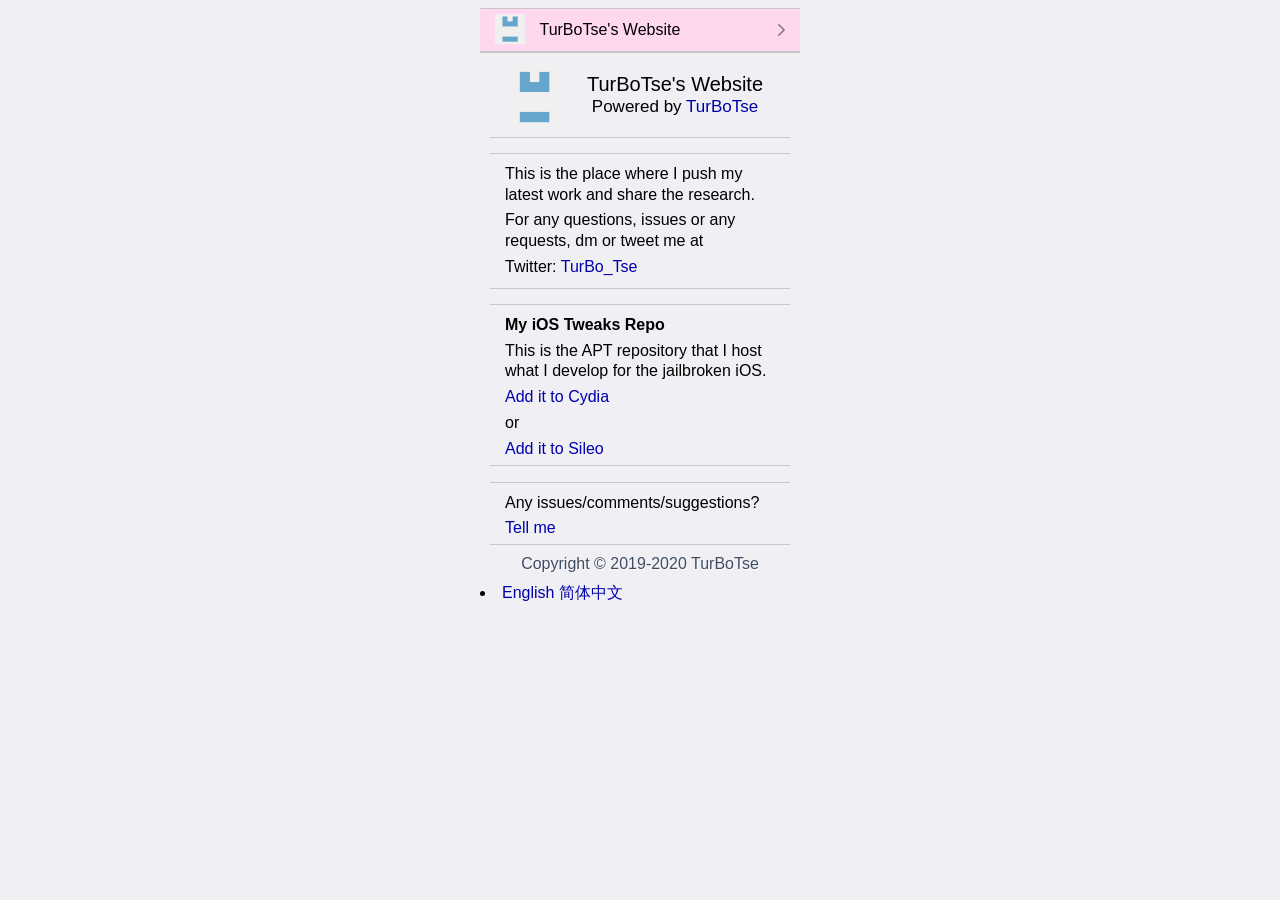
<file: index.html>
<!DOCTYPE html>
<html>
	<body>
		<script language="javascript">
			var lang=(navigator.language||navigator.userLanguage).toLowerCase();
			lang=lang.toLowerCase();
			var langPages={
				default:'zh_CN/',
				'en-us':'en_US/',
				'zh-cn':'zh_CN/'
			}
			window.location.replace( langPages[lang]||langPages.default );
		</script>
	</body>
</html>
</file>
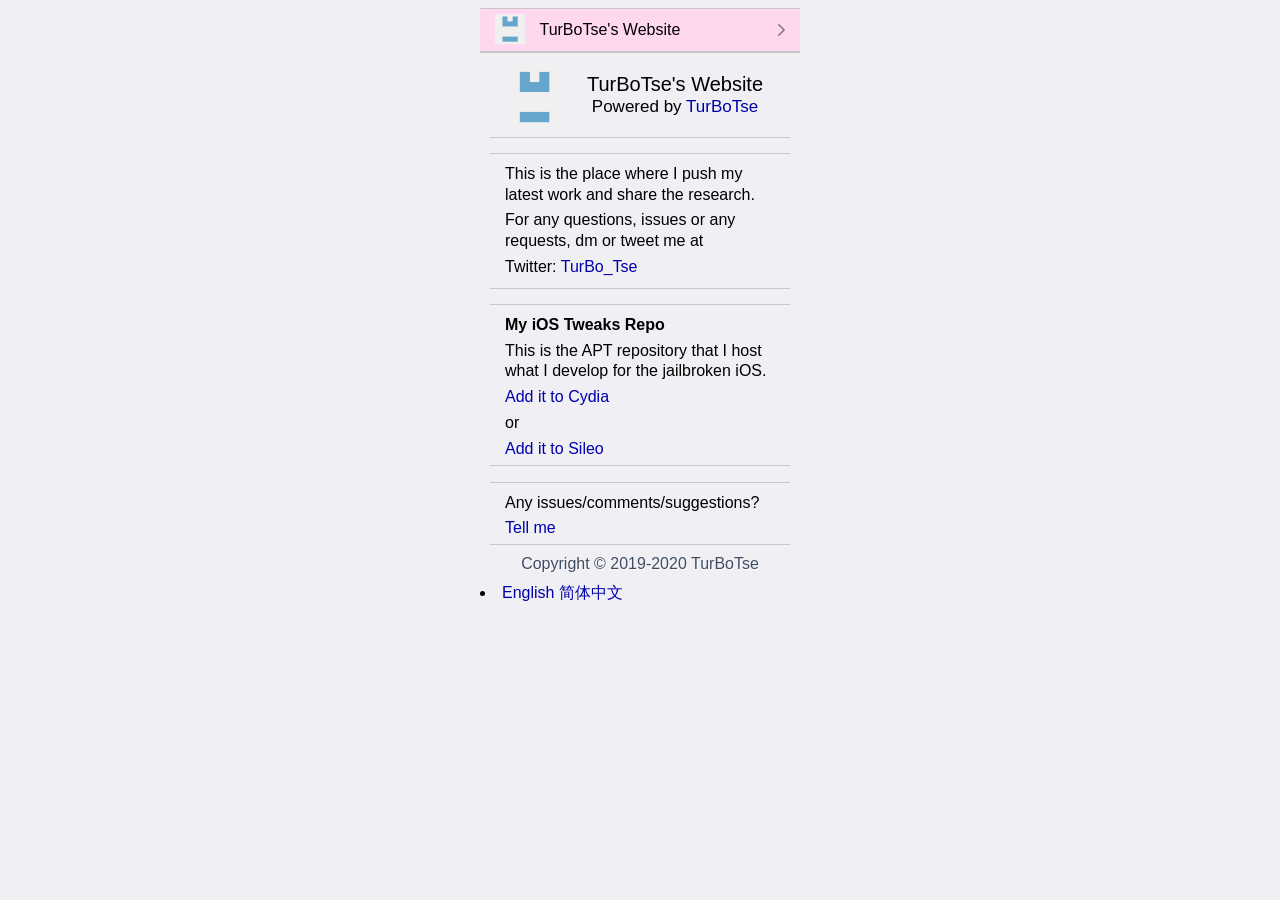
<file: en_US/index.html>
<!DOCTYPE html>
<html lang="en">
	<head>
		<meta charset="utf-8">
		<title>Home :: TurBoTse's Website</title>
		<base target="_top">
		<link href="../resources/jonyive.css" rel="stylesheet">
		<meta name="viewport" content="width=device-width, minimum-scale=1.0, maximum-scale=1.0, user-scalable=no">
		<link rel="shortcut icon" href="../repo/CydiaIcon.png">
	</head>
	<body class="iOS">
		<panel>
			<fieldset style="background-color: #FFD8F0">
				<a href="?">
					<img class="icon" src="../repo/CydiaIcon.png">
					<div>
						<label>TurBoTse's Website</label>
					</div>
				</a>
			</fieldset>
			<panel>
	<fieldset style="background-color: transparent; border: none; margin: -4px 10px -14px 10px">
		<div>
			<div style="float: right; margin-top: 7px; text-align: center; width: 200px">
				<span style="font-size: 20px" id="welcome">TurBoTse's Website</span><br/>
				<span style="font-size: 17px" id="by">Powered by <a class="panel" href="https://github.com/TurBoTse/">TurBoTse</a></span>
			</div>
			<img src="../repo/CydiaIcon.png" style="vertical-align: middle" width="59" height="60"/>
		</div>
		<block>
			<p>This is the place where I push my latest work and share the research.</p>
			<p>For any questions, issues or any requests, dm or tweet me at</p>
			<p>Twitter: <a href="https://twitter.com/TurBo_Tse">TurBo_Tse</a></p>
		</block>
		<block>
			<p><strong>My iOS Tweaks Repo</strong></p>
			<p>This is the APT repository that I host what I develop for the jailbroken iOS.</p>
			<a href="cydia://url/https://cydia.saurik.com/api/share#?source=https://turbotse.github.io/repo/">Add it to Cydia</a>
			<p>or</p>
			<a href="sileo://source/https://turbotse.github.io/repo/">Add it to Sileo</a>
		</block>
	</fieldset>
	<fieldset style="background-color: transparent; border: none; margin: -4px 10px -14px 10px">
		<block>
			<p>Any issues/comments/suggestions?</p>
			<a href="https://github.com/TurBoTse/turbotse.github.io/issues/new">Tell me</a>
		</block>
	</fieldset>
			</panel>
			<fieldset class="footer">
				<label>
					Copyright © 2019-2020 TurBoTse				
				</label>
			</fieldset>
		</panel>
		<li><a href="../en_US/" target="_blank">English</a> <a href="../zh_CN/" target="_blank">简体中文</a></li>
	</body>
</html>
</file>
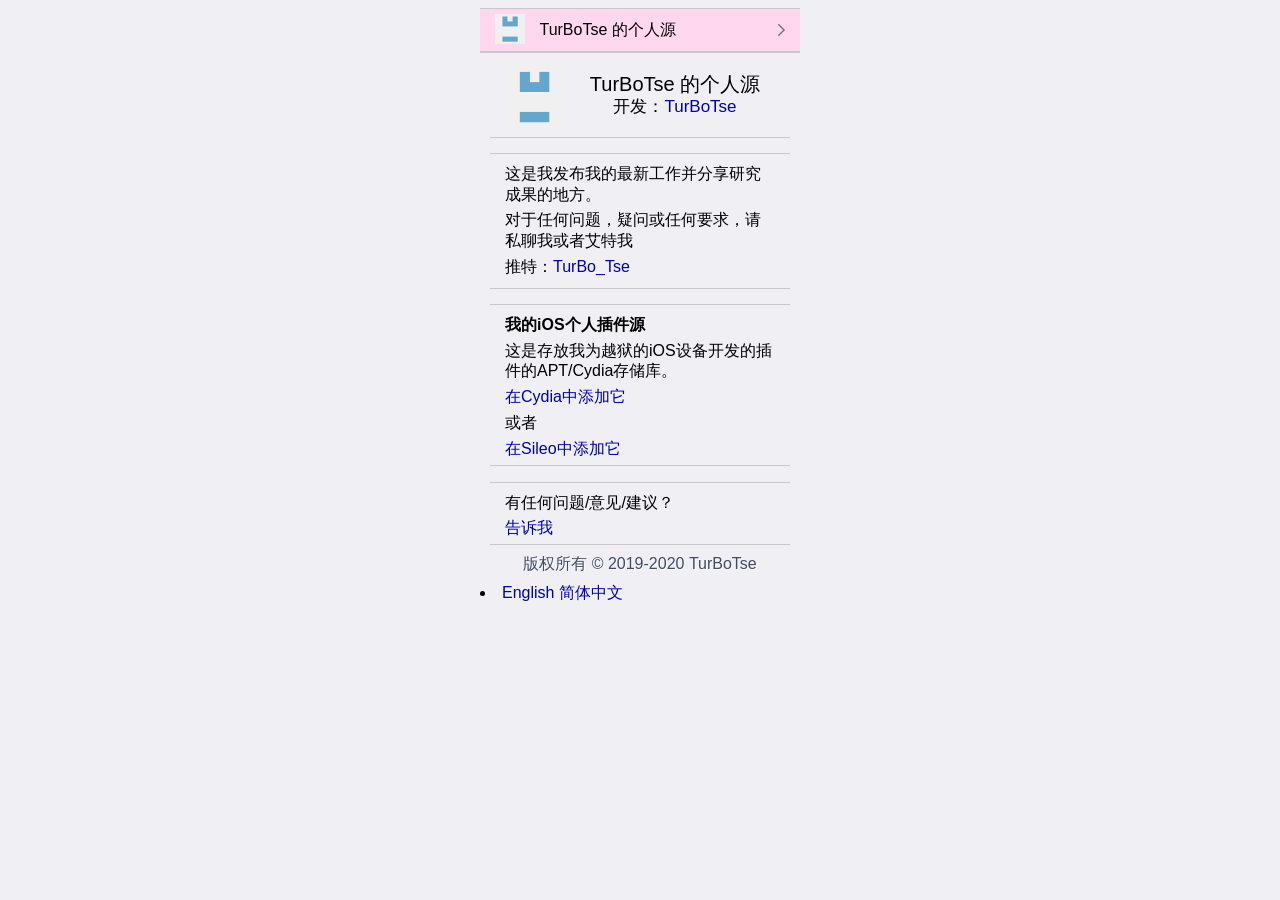
<file: zh_CN/index.html>
<!DOCTYPE html>
<html lang="zh">
	<head>
		<meta charset="utf-8">
		<title>主页 :: TurBoTse 的个人源</title>
		<base target="_top">
		<link href="../resources/jonyive.css" rel="stylesheet">
		<meta name="viewport" content="width=device-width, minimum-scale=1.0, maximum-scale=1.0, user-scalable=no">
		<link rel="shortcut icon" href="../repo/CydiaIcon.png">
	</head>
	<body class="iOS">
		<panel>
			<fieldset style="background-color: #FFD8F0">
				<a href="?">
					<img class="icon" src="../repo/CydiaIcon.png">
					<div>
						<label>TurBoTse 的个人源</label>
					</div>
				</a>
			</fieldset>
			<panel>
	<fieldset style="background-color: transparent; border: none; margin: -4px 10px -14px 10px">
		<div>
			<div style="float: right; margin-top: 7px; text-align: center; width: 200px">
				<span style="font-size: 20px" id="welcome">TurBoTse 的个人源</span><br/>
				<span style="font-size: 17px" id="by">开发：<a class="panel" href="https://github.com/TurBoTse/">TurBoTse</a></span>
			</div>
			<img src="../repo/CydiaIcon.png" style="vertical-align: middle" width="59" height="60"/>
		</div>
		<block>
			<p>这是我发布我的最新工作并分享研究成果的地方。</p>
			<p>对于任何问题，疑问或任何要求，请私聊我或者艾特我</p>
			<p>推特：<a href="https://twitter.com/TurBo_Tse">TurBo_Tse</a></p>
		</block>
		<block>
			<p><strong>我的iOS个人插件源</strong></p>
			<p>这是存放我为越狱的iOS设备开发的插件的APT/Cydia存储库。</p>
			<a href="cydia://url/https://cydia.saurik.com/api/share#?source=https://turbotse.github.io/repo/">在Cydia中添加它</a>
			<p>或者</p>
			<a href="sileo://source/https://turbotse.github.io/repo/">在Sileo中添加它</a>
		</block>
	</fieldset>
	<fieldset style="background-color: transparent; border: none; margin: -4px 10px -14px 10px">
		<block>
			<p>有任何问题/意见/建议？</p>
			<a href="https://github.com/TurBoTse/turbotse.github.io/issues/new">告诉我</a>
		</block>
	</fieldset>
			</panel>
			<fieldset class="footer">
				<label>
					版权所有 © 2019-2020 TurBoTse				
				</label>
			</fieldset>
		</panel>
		<li><a href="../en_US/" target="_blank">English</a> <a href="../zh_CN/" target="_blank">简体中文</a></li>
	</body>
</html>
</file>
<file: resources/jonyive.css>
/* jony ive, now unapologetically CSS-ified */

* {
	border: 0;
	-webkit-border-radius: 0;
	-moz-border-radius: 0;
	-ms-border-radius: 0;
	-o-border-radius: 0;
	font-family: inherit;
	font-size: 100%;
	font-style: inherit;
	font-weight: inherit;
	line-height: inherit;
	margin: 0;
	outline: 0;
	padding: 0;
	text-decoration: none;
	vertical-align: baseline;
}

body {
	font-family: -apple-system-font, 'Helvetica Neue', Helvetica, Arial;
	line-height: 1.3em;
	width: 100%;
	max-width: 320px;
	margin: 0 auto;
	padding: 0;
	background: #efeff4;
}

sup {
	font-size: smaller;
	margin-top: -6px;
	position: relative;
	top: -6px;
}

a {
	color: #0000aa;
	text-underline-style: dotted;
}

strong {
	font-weight: bold;
}

p {
	margin: 5px 0;
}

em {
	font-style: italic;
}

ul {
	margin: 0 15px;
	list-style-type: square;
}

h1, h2, h3, h4, h5, h6 {
	font-weight: bold;
	text-align: center;
}

h1 {
	font-size: 120%;
}

h2 {
	font-size: 110%;
}

panel {
	display: block;
	margin: 0, auto
}

block {
	background-color: transparent;
	display: block;
	margin: 15px 0;
	padding: 5px 15px;
}

block, fieldset {
	border-top: 1px solid #c8c7cc;
}

fieldset {
	background-color: #fff;
	margin: 8px 0;
}

hr, block, fieldset, fieldset > a, fieldset > div, fieldset > textarea {
	border-bottom: 1px solid #c8c7cc;

}

@media (-webkit-min-device-pixel-ratio:  2),  (min-resolution:  192dpi)  {
	block, fieldset {
		border-top: 0.5px solid #c8c7cc;
	}
	hr, block, fieldset, fieldset > a, fieldset > div, fieldset > textarea {
		border-bottom: 0.5px solid #c8c7cc;
	}
}

fieldset > a: last-child, fieldset > div: last-child, fieldset > textarea: last-child {
	border-bottom: 0;
}

fieldset > a, fieldset > div, fieldset > textarea {
	padding: 10px 15px;
}

img.icon {
	height: auto;
	max-height: 30px;
	max-width: 30px;
}

fieldset > a > img.icon {
	margin: -5px 10px -9px 0px;
}

fieldset > a {
	color: inherit;
	display: block;
}

fieldset > a {
	background-repeat: no-repeat;
	background-image: url(/resources/chevron.png);
	background-size: 22px 12px;
	background-position: right center;
}

fieldset > div > div, fieldset > a > div {
	display: inline-block;
}

panel > img {
	display: block;
	height: auto;
	width: 90%;
}

fieldset.footer, fieldset.header {
	background-color: transparent;
	border: none;
	padding: 0;
}

fieldset.footer {
	text-align: center;
}

fieldset.header {
	width: 300px;
	margin: 0 auto;
	margin-bottom: -10px;
}

panel > label, fieldset.footer label, fieldset.header label {
	color: #404c64;
	text-shadow: rgba(255, 255, 255, 0.75) 1px 1px 0;
}

panel > label {
	display: block;
	position: relative;
	top: 4px;
	margin: 9px 15px;
	color: #6d6d72;
	text-transform: uppercase;
	font-size: 14px;
}

body.cydia {
	background: none!important;
}

input[type="text"], input[type="password"] {
	-webkit-appearance: none;
	border: 1px solid #aaaaaa;
	height: 23px;
	padding: 0 10px;
	width: 240px;
}

.success, .failure {
	width: 100%;
	font-weight: bold;
	text-align: center;
}

.success {
	color: #00aa00;
}

.failure {
	color: #bb0000;
}

.asciinema-player-wrapper {
  position: relative;
  text-align: center;
  outline: none;
}
.asciinema-player-wrapper .title-bar {
  display: none;
  top: -78px;
  transition: top 0.15s linear;
  position: absolute;
  left: 0;
  right: 0;
  box-sizing: content-box;
  font-size: 20px;
  line-height: 1em;
  padding: 15px;
  font-family: sans-serif;
  color: white;
  background-color: rgba(0, 0, 0, 0.8);
}
.asciinema-player-wrapper .title-bar img {
  vertical-align: middle;
  height: 48px;
  margin-right: 16px;
}
.asciinema-player-wrapper .title-bar a {
  color: white;
  text-decoration: underline;
}
.asciinema-player-wrapper .title-bar a:hover {
  text-decoration: none;
}
.asciinema-player-wrapper:fullscreen {
  background-color: #000;
  width: 100%;
  height: 100%;
  display: -webkit-flex;
  display: -ms-flexbox;
  display: flex;
  -webkit-justify-content: center;
  justify-content: center;
  -webkit-align-items: center;
  align-items: center;
}
.asciinema-player-wrapper:fullscreen .asciinema-player {
  position: static;
}
.asciinema-player-wrapper:fullscreen .title-bar {
  display: initial;
}
.asciinema-player-wrapper:fullscreen.hud .title-bar {
  top: 0;
}
.asciinema-player-wrapper:-webkit-full-screen {
  background-color: #000;
  width: 100%;
  height: 100%;
  display: -webkit-flex;
  display: -ms-flexbox;
  display: flex;
  -webkit-justify-content: center;
  justify-content: center;
  -webkit-align-items: center;
  align-items: center;
}
.asciinema-player-wrapper:-webkit-full-screen .asciinema-player {
  position: static;
}
.asciinema-player-wrapper:-webkit-full-screen .title-bar {
  display: initial;
}
.asciinema-player-wrapper:-webkit-full-screen.hud .title-bar {
  top: 0;
}
.asciinema-player-wrapper:-moz-full-screen {
  background-color: #000;
  width: 100%;
  height: 100%;
  display: -webkit-flex;
  display: -ms-flexbox;
  display: flex;
  -webkit-justify-content: center;
  justify-content: center;
  -webkit-align-items: center;
  align-items: center;
}
.asciinema-player-wrapper:-moz-full-screen .asciinema-player {
  position: static;
}
.asciinema-player-wrapper:-moz-full-screen .title-bar {
  display: initial;
}
.asciinema-player-wrapper:-moz-full-screen.hud .title-bar {
  top: 0;
}
.asciinema-player-wrapper:-ms-fullscreen {
  background-color: #000;
  width: 100%;
  height: 100%;
  display: -webkit-flex;
  display: -ms-flexbox;
  display: flex;
  -webkit-justify-content: center;
  justify-content: center;
  -webkit-align-items: center;
  align-items: center;
}
.asciinema-player-wrapper:-ms-fullscreen .asciinema-player {
  position: static;
}
.asciinema-player-wrapper:-ms-fullscreen .title-bar {
  display: initial;
}
.asciinema-player-wrapper:-ms-fullscreen.hud .title-bar {
  top: 0;
}
.asciinema-player-wrapper .asciinema-player {
  text-align: left;
  display: inline-block;
  padding: 0px;
  position: relative;
  box-sizing: content-box;
  -moz-box-sizing: content-box;
  -webkit-box-sizing: content-box;
  overflow: hidden;
  max-width: 100%;
}
.asciinema-terminal {
  box-sizing: content-box;
  -moz-box-sizing: content-box;
  -webkit-box-sizing: content-box;
  overflow: hidden;
  padding: 0;
  margin: 0px;
  display: block;
  white-space: pre;
  border: 0;
  word-wrap: normal;
  word-break: normal;
  border-radius: 0;
  border-style: solid;
  cursor: text;
  border-width: 0.5em;
  font-family: Consolas, Menlo, 'Bitstream Vera Sans Mono', monospace, 'Powerline Symbols';
  line-height: 1.3333333333em;
}
.asciinema-terminal .line {
  letter-spacing: normal;
  overflow: hidden;
  height: 1.3333333333em;
}
.asciinema-terminal .line span {
  padding: 0;
  display: inline-block;
  height: 1.3333333333em;
}
.asciinema-terminal .line {
  display: block;
  width: 200%;
}
.asciinema-terminal .bright {
  font-weight: bold;
}
.asciinema-terminal .underline {
  text-decoration: underline;
}
.asciinema-terminal .italic {
  font-style: italic;
}
.asciinema-terminal.font-small {
  font-size: 12px;
}
.asciinema-terminal.font-medium {
  font-size: 18px;
}
.asciinema-terminal.font-big {
  font-size: 24px;
}
.asciinema-player .control-bar {
  width: 100%;
  height: 32px;
  background: rgba(0, 0, 0, 0.8);
  /* no gradient fallback */
  background: -moz-linear-gradient(top, rgba(0, 0, 0, 0.5) 0%, #000000 25%, #000000 100%);
  /* FF3.6-15 */
  background: -webkit-linear-gradient(top, rgba(0, 0, 0, 0.5) 0%, #000000 25%, #000000 100%);
  /* Chrome10-25,Safari5.1-6 */
  background: linear-gradient(to bottom, rgba(0, 0, 0, 0.5) 0%, #000000 25%, #000000 100%);
  /* W3C, IE10+, FF16+, Chrome26+, Opera12+, Safari7+ */
  color: #bbbbbb;
  box-sizing: content-box;
  line-height: 1;
  position: absolute;
  bottom: -35px;
  left: 0;
  transition: bottom 0.15s linear;
}
.asciinema-player .control-bar * {
  box-sizing: inherit;
  font-size: 0;
}
.asciinema-player .control-bar svg.icon path {
  fill: #bbbbbb;
}
.asciinema-player .control-bar .playback-button {
  display: block;
  float: left;
  cursor: pointer;
  height: 12px;
  width: 12px;
  padding: 10px;
}
.asciinema-player .control-bar .playback-button svg {
  height: 12px;
  width: 12px;
}
.asciinema-player .control-bar .timer {
  display: block;
  float: left;
  width: 50px;
  height: 100%;
  text-align: center;
  font-family: Helvetica, Arial, sans-serif;
  font-size: 11px;
  font-weight: bold;
  line-height: 32px;
  cursor: default;
}
.asciinema-player .control-bar .timer span {
  display: inline-block;
  font-size: inherit;
}
.asciinema-player .control-bar .timer .time-remaining {
  display: none;
}
.asciinema-player .control-bar .timer:hover .time-elapsed {
  display: none;
}
.asciinema-player .control-bar .timer:hover .time-remaining {
  display: inline;
}
.asciinema-player .control-bar .progressbar {
  display: block;
  overflow: hidden;
  height: 100%;
  padding: 0 10px;
}
.asciinema-player .control-bar .progressbar .bar {
  display: block;
  cursor: pointer;
  height: 100%;
  padding-top: 15px;
  font-size: 0;
}
.asciinema-player .control-bar .progressbar .bar .gutter {
  display: block;
  height: 3px;
  background-color: #333;
}
.asciinema-player .control-bar .progressbar .bar .gutter span {
  display: inline-block;
  height: 100%;
  background-color: #bbbbbb;
  border-radius: 3px;
}
.asciinema-player .control-bar.live .progressbar .bar {
  cursor: default;
}
.asciinema-player .control-bar .fullscreen-button {
  display: block;
  float: right;
  width: 14px;
  height: 14px;
  padding: 9px;
  cursor: pointer;
}
.asciinema-player .control-bar .fullscreen-button svg {
  width: 14px;
  height: 14px;
}
.asciinema-player .control-bar .fullscreen-button svg:first-child {
  display: inline;
}
.asciinema-player .control-bar .fullscreen-button svg:last-child {
  display: none;
}
.asciinema-player-wrapper.hud .control-bar {
  bottom: 0px;
}
.asciinema-player-wrapper:fullscreen .fullscreen-button svg:first-child {
  display: none;
}
.asciinema-player-wrapper:fullscreen .fullscreen-button svg:last-child {
  display: inline;
}
.asciinema-player-wrapper:-webkit-full-screen .fullscreen-button svg:first-child {
  display: none;
}
.asciinema-player-wrapper:-webkit-full-screen .fullscreen-button svg:last-child {
  display: inline;
}
.asciinema-player-wrapper:-moz-full-screen .fullscreen-button svg:first-child {
  display: none;
}
.asciinema-player-wrapper:-moz-full-screen .fullscreen-button svg:last-child {
  display: inline;
}
.asciinema-player-wrapper:-ms-fullscreen .fullscreen-button svg:first-child {
  display: none;
}
.asciinema-player-wrapper:-ms-fullscreen .fullscreen-button svg:last-child {
  display: inline;
}
.asciinema-player .loading {
  z-index: 10;
  background-repeat: no-repeat;
  background-position: center;
  position: absolute;
  top: 0;
  left: 0;
  right: 0;
  bottom: 32px;
  background-color: rgba(0, 0, 0, 0.5);
}
.asciinema-player .start-prompt {
  z-index: 10;
  background-repeat: no-repeat;
  background-position: center;
  position: absolute;
  top: 0;
  left: 0;
  right: 0;
  bottom: 32px;
  z-index: 20;
  cursor: pointer;
}
.asciinema-player .start-prompt .play-button {
  font-size: 0px;
}
.asciinema-player .start-prompt .play-button {
  position: absolute;
  left: 0;
  top: 0;
  right: 0;
  bottom: 0;
  text-align: center;
  color: white;
  display: table;
  width: 100%;
  height: 100%;
}
.asciinema-player .start-prompt .play-button div {
  vertical-align: middle;
  display: table-cell;
}
.asciinema-player .start-prompt .play-button div span {
  width: 96px;
  height: 96px;
  display: inline-block;
}
@-webkit-keyframes expand {
  0% {
    -webkit-transform: scale(0);
  }
  50% {
    -webkit-transform: scale(1);
  }
  100% {
    z-index: 1;
  }
}
@-moz-keyframes expand {
  0% {
    -moz-transform: scale(0);
  }
  50% {
    -moz-transform: scale(1);
  }
  100% {
    z-index: 1;
  }
}
@-o-keyframes expand {
  0% {
    -o-transform: scale(0);
  }
  50% {
    -o-transform: scale(1);
  }
  100% {
    z-index: 1;
  }
}
@keyframes expand {
  0% {
    transform: scale(0);
  }
  50% {
    transform: scale(1);
  }
  100% {
    z-index: 1;
  }
}
.loader {
  position: absolute;
  left: 50%;
  top: 50%;
  margin: -20px 0 0 -20px;
  background-color: white;
  border-radius: 50%;
  box-shadow: 0 0 0 6.66667px #141414;
  width: 40px;
  height: 40px;
}
.loader:before,
.loader:after {
  content: "";
  position: absolute;
  left: 50%;
  top: 50%;
  display: block;
  margin: -21px 0 0 -21px;
  border-radius: 50%;
  z-index: 2;
  width: 42px;
  height: 42px;
}
.loader:before {
  background-color: #141414;
  -webkit-animation: expand 1.6s linear infinite both;
  -moz-animation: expand 1.6s linear infinite both;
  animation: expand 1.6s linear infinite both;
}
.loader:after {
  background-color: white;
  -webkit-animation: expand 1.6s linear 0.8s infinite both;
  -moz-animation: expand 1.6s linear 0.8s infinite both;
  animation: expand 1.6s linear 0.8s infinite both;
}
.asciinema-terminal .fg-16 {
  color: #000000;
}
.asciinema-terminal .bg-16 {
  background-color: #000000;
}
.asciinema-terminal .fg-17 {
  color: #00005f;
}
.asciinema-terminal .bg-17 {
  background-color: #00005f;
}
.asciinema-terminal .fg-18 {
  color: #000087;
}
.asciinema-terminal .bg-18 {
  background-color: #000087;
}
.asciinema-terminal .fg-19 {
  color: #0000af;
}
.asciinema-terminal .bg-19 {
  background-color: #0000af;
}
.asciinema-terminal .fg-20 {
  color: #0000d7;
}
.asciinema-terminal .bg-20 {
  background-color: #0000d7;
}
.asciinema-terminal .fg-21 {
  color: #0000ff;
}
.asciinema-terminal .bg-21 {
  background-color: #0000ff;
}
.asciinema-terminal .fg-22 {
  color: #005f00;
}
.asciinema-terminal .bg-22 {
  background-color: #005f00;
}
.asciinema-terminal .fg-23 {
  color: #005f5f;
}
.asciinema-terminal .bg-23 {
  background-color: #005f5f;
}
.asciinema-terminal .fg-24 {
  color: #005f87;
}
.asciinema-terminal .bg-24 {
  background-color: #005f87;
}
.asciinema-terminal .fg-25 {
  color: #005faf;
}
.asciinema-terminal .bg-25 {
  background-color: #005faf;
}
.asciinema-terminal .fg-26 {
  color: #005fd7;
}
.asciinema-terminal .bg-26 {
  background-color: #005fd7;
}
.asciinema-terminal .fg-27 {
  color: #005fff;
}
.asciinema-terminal .bg-27 {
  background-color: #005fff;
}
.asciinema-terminal .fg-28 {
  color: #008700;
}
.asciinema-terminal .bg-28 {
  background-color: #008700;
}
.asciinema-terminal .fg-29 {
  color: #00875f;
}
.asciinema-terminal .bg-29 {
  background-color: #00875f;
}
.asciinema-terminal .fg-30 {
  color: #008787;
}
.asciinema-terminal .bg-30 {
  background-color: #008787;
}
.asciinema-terminal .fg-31 {
  color: #0087af;
}
.asciinema-terminal .bg-31 {
  background-color: #0087af;
}
.asciinema-terminal .fg-32 {
  color: #0087d7;
}
.asciinema-terminal .bg-32 {
  background-color: #0087d7;
}
.asciinema-terminal .fg-33 {
  color: #0087ff;
}
.asciinema-terminal .bg-33 {
  background-color: #0087ff;
}
.asciinema-terminal .fg-34 {
  color: #00af00;
}
.asciinema-terminal .bg-34 {
  background-color: #00af00;
}
.asciinema-terminal .fg-35 {
  color: #00af5f;
}
.asciinema-terminal .bg-35 {
  background-color: #00af5f;
}
.asciinema-terminal .fg-36 {
  color: #00af87;
}
.asciinema-terminal .bg-36 {
  background-color: #00af87;
}
.asciinema-terminal .fg-37 {
  color: #00afaf;
}
.asciinema-terminal .bg-37 {
  background-color: #00afaf;
}
.asciinema-terminal .fg-38 {
  color: #00afd7;
}
.asciinema-terminal .bg-38 {
  background-color: #00afd7;
}
.asciinema-terminal .fg-39 {
  color: #00afff;
}
.asciinema-terminal .bg-39 {
  background-color: #00afff;
}
.asciinema-terminal .fg-40 {
  color: #00d700;
}
.asciinema-terminal .bg-40 {
  background-color: #00d700;
}
.asciinema-terminal .fg-41 {
  color: #00d75f;
}
.asciinema-terminal .bg-41 {
  background-color: #00d75f;
}
.asciinema-terminal .fg-42 {
  color: #00d787;
}
.asciinema-terminal .bg-42 {
  background-color: #00d787;
}
.asciinema-terminal .fg-43 {
  color: #00d7af;
}
.asciinema-terminal .bg-43 {
  background-color: #00d7af;
}
.asciinema-terminal .fg-44 {
  color: #00d7d7;
}
.asciinema-terminal .bg-44 {
  background-color: #00d7d7;
}
.asciinema-terminal .fg-45 {
  color: #00d7ff;
}
.asciinema-terminal .bg-45 {
  background-color: #00d7ff;
}
.asciinema-terminal .fg-46 {
  color: #00ff00;
}
.asciinema-terminal .bg-46 {
  background-color: #00ff00;
}
.asciinema-terminal .fg-47 {
  color: #00ff5f;
}
.asciinema-terminal .bg-47 {
  background-color: #00ff5f;
}
.asciinema-terminal .fg-48 {
  color: #00ff87;
}
.asciinema-terminal .bg-48 {
  background-color: #00ff87;
}
.asciinema-terminal .fg-49 {
  color: #00ffaf;
}
.asciinema-terminal .bg-49 {
  background-color: #00ffaf;
}
.asciinema-terminal .fg-50 {
  color: #00ffd7;
}
.asciinema-terminal .bg-50 {
  background-color: #00ffd7;
}
.asciinema-terminal .fg-51 {
  color: #00ffff;
}
.asciinema-terminal .bg-51 {
  background-color: #00ffff;
}
.asciinema-terminal .fg-52 {
  color: #5f0000;
}
.asciinema-terminal .bg-52 {
  background-color: #5f0000;
}
.asciinema-terminal .fg-53 {
  color: #5f005f;
}
.asciinema-terminal .bg-53 {
  background-color: #5f005f;
}
.asciinema-terminal .fg-54 {
  color: #5f0087;
}
.asciinema-terminal .bg-54 {
  background-color: #5f0087;
}
.asciinema-terminal .fg-55 {
  color: #5f00af;
}
.asciinema-terminal .bg-55 {
  background-color: #5f00af;
}
.asciinema-terminal .fg-56 {
  color: #5f00d7;
}
.asciinema-terminal .bg-56 {
  background-color: #5f00d7;
}
.asciinema-terminal .fg-57 {
  color: #5f00ff;
}
.asciinema-terminal .bg-57 {
  background-color: #5f00ff;
}
.asciinema-terminal .fg-58 {
  color: #5f5f00;
}
.asciinema-terminal .bg-58 {
  background-color: #5f5f00;
}
.asciinema-terminal .fg-59 {
  color: #5f5f5f;
}
.asciinema-terminal .bg-59 {
  background-color: #5f5f5f;
}
.asciinema-terminal .fg-60 {
  color: #5f5f87;
}
.asciinema-terminal .bg-60 {
  background-color: #5f5f87;
}
.asciinema-terminal .fg-61 {
  color: #5f5faf;
}
.asciinema-terminal .bg-61 {
  background-color: #5f5faf;
}
.asciinema-terminal .fg-62 {
  color: #5f5fd7;
}
.asciinema-terminal .bg-62 {
  background-color: #5f5fd7;
}
.asciinema-terminal .fg-63 {
  color: #5f5fff;
}
.asciinema-terminal .bg-63 {
  background-color: #5f5fff;
}
.asciinema-terminal .fg-64 {
  color: #5f8700;
}
.asciinema-terminal .bg-64 {
  background-color: #5f8700;
}
.asciinema-terminal .fg-65 {
  color: #5f875f;
}
.asciinema-terminal .bg-65 {
  background-color: #5f875f;
}
.asciinema-terminal .fg-66 {
  color: #5f8787;
}
.asciinema-terminal .bg-66 {
  background-color: #5f8787;
}
.asciinema-terminal .fg-67 {
  color: #5f87af;
}
.asciinema-terminal .bg-67 {
  background-color: #5f87af;
}
.asciinema-terminal .fg-68 {
  color: #5f87d7;
}
.asciinema-terminal .bg-68 {
  background-color: #5f87d7;
}
.asciinema-terminal .fg-69 {
  color: #5f87ff;
}
.asciinema-terminal .bg-69 {
  background-color: #5f87ff;
}
.asciinema-terminal .fg-70 {
  color: #5faf00;
}
.asciinema-terminal .bg-70 {
  background-color: #5faf00;
}
.asciinema-terminal .fg-71 {
  color: #5faf5f;
}
.asciinema-terminal .bg-71 {
  background-color: #5faf5f;
}
.asciinema-terminal .fg-72 {
  color: #5faf87;
}
.asciinema-terminal .bg-72 {
  background-color: #5faf87;
}
.asciinema-terminal .fg-73 {
  color: #5fafaf;
}
.asciinema-terminal .bg-73 {
  background-color: #5fafaf;
}
.asciinema-terminal .fg-74 {
  color: #5fafd7;
}
.asciinema-terminal .bg-74 {
  background-color: #5fafd7;
}
.asciinema-terminal .fg-75 {
  color: #5fafff;
}
.asciinema-terminal .bg-75 {
  background-color: #5fafff;
}
.asciinema-terminal .fg-76 {
  color: #5fd700;
}
.asciinema-terminal .bg-76 {
  background-color: #5fd700;
}
.asciinema-terminal .fg-77 {
  color: #5fd75f;
}
.asciinema-terminal .bg-77 {
  background-color: #5fd75f;
}
.asciinema-terminal .fg-78 {
  color: #5fd787;
}
.asciinema-terminal .bg-78 {
  background-color: #5fd787;
}
.asciinema-terminal .fg-79 {
  color: #5fd7af;
}
.asciinema-terminal .bg-79 {
  background-color: #5fd7af;
}
.asciinema-terminal .fg-80 {
  color: #5fd7d7;
}
.asciinema-terminal .bg-80 {
  background-color: #5fd7d7;
}
.asciinema-terminal .fg-81 {
  color: #5fd7ff;
}
.asciinema-terminal .bg-81 {
  background-color: #5fd7ff;
}
.asciinema-terminal .fg-82 {
  color: #5fff00;
}
.asciinema-terminal .bg-82 {
  background-color: #5fff00;
}
.asciinema-terminal .fg-83 {
  color: #5fff5f;
}
.asciinema-terminal .bg-83 {
  background-color: #5fff5f;
}
.asciinema-terminal .fg-84 {
  color: #5fff87;
}
.asciinema-terminal .bg-84 {
  background-color: #5fff87;
}
.asciinema-terminal .fg-85 {
  color: #5fffaf;
}
.asciinema-terminal .bg-85 {
  background-color: #5fffaf;
}
.asciinema-terminal .fg-86 {
  color: #5fffd7;
}
.asciinema-terminal .bg-86 {
  background-color: #5fffd7;
}
.asciinema-terminal .fg-87 {
  color: #5fffff;
}
.asciinema-terminal .bg-87 {
  background-color: #5fffff;
}
.asciinema-terminal .fg-88 {
  color: #870000;
}
.asciinema-terminal .bg-88 {
  background-color: #870000;
}
.asciinema-terminal .fg-89 {
  color: #87005f;
}
.asciinema-terminal .bg-89 {
  background-color: #87005f;
}
.asciinema-terminal .fg-90 {
  color: #870087;
}
.asciinema-terminal .bg-90 {
  background-color: #870087;
}
.asciinema-terminal .fg-91 {
  color: #8700af;
}
.asciinema-terminal .bg-91 {
  background-color: #8700af;
}
.asciinema-terminal .fg-92 {
  color: #8700d7;
}
.asciinema-terminal .bg-92 {
  background-color: #8700d7;
}
.asciinema-terminal .fg-93 {
  color: #8700ff;
}
.asciinema-terminal .bg-93 {
  background-color: #8700ff;
}
.asciinema-terminal .fg-94 {
  color: #875f00;
}
.asciinema-terminal .bg-94 {
  background-color: #875f00;
}
.asciinema-terminal .fg-95 {
  color: #875f5f;
}
.asciinema-terminal .bg-95 {
  background-color: #875f5f;
}
.asciinema-terminal .fg-96 {
  color: #875f87;
}
.asciinema-terminal .bg-96 {
  background-color: #875f87;
}
.asciinema-terminal .fg-97 {
  color: #875faf;
}
.asciinema-terminal .bg-97 {
  background-color: #875faf;
}
.asciinema-terminal .fg-98 {
  color: #875fd7;
}
.asciinema-terminal .bg-98 {
  background-color: #875fd7;
}
.asciinema-terminal .fg-99 {
  color: #875fff;
}
.asciinema-terminal .bg-99 {
  background-color: #875fff;
}
.asciinema-terminal .fg-100 {
  color: #878700;
}
.asciinema-terminal .bg-100 {
  background-color: #878700;
}
.asciinema-terminal .fg-101 {
  color: #87875f;
}
.asciinema-terminal .bg-101 {
  background-color: #87875f;
}
.asciinema-terminal .fg-102 {
  color: #878787;
}
.asciinema-terminal .bg-102 {
  background-color: #878787;
}
.asciinema-terminal .fg-103 {
  color: #8787af;
}
.asciinema-terminal .bg-103 {
  background-color: #8787af;
}
.asciinema-terminal .fg-104 {
  color: #8787d7;
}
.asciinema-terminal .bg-104 {
  background-color: #8787d7;
}
.asciinema-terminal .fg-105 {
  color: #8787ff;
}
.asciinema-terminal .bg-105 {
  background-color: #8787ff;
}
.asciinema-terminal .fg-106 {
  color: #87af00;
}
.asciinema-terminal .bg-106 {
  background-color: #87af00;
}
.asciinema-terminal .fg-107 {
  color: #87af5f;
}
.asciinema-terminal .bg-107 {
  background-color: #87af5f;
}
.asciinema-terminal .fg-108 {
  color: #87af87;
}
.asciinema-terminal .bg-108 {
  background-color: #87af87;
}
.asciinema-terminal .fg-109 {
  color: #87afaf;
}
.asciinema-terminal .bg-109 {
  background-color: #87afaf;
}
.asciinema-terminal .fg-110 {
  color: #87afd7;
}
.asciinema-terminal .bg-110 {
  background-color: #87afd7;
}
.asciinema-terminal .fg-111 {
  color: #87afff;
}
.asciinema-terminal .bg-111 {
  background-color: #87afff;
}
.asciinema-terminal .fg-112 {
  color: #87d700;
}
.asciinema-terminal .bg-112 {
  background-color: #87d700;
}
.asciinema-terminal .fg-113 {
  color: #87d75f;
}
.asciinema-terminal .bg-113 {
  background-color: #87d75f;
}
.asciinema-terminal .fg-114 {
  color: #87d787;
}
.asciinema-terminal .bg-114 {
  background-color: #87d787;
}
.asciinema-terminal .fg-115 {
  color: #87d7af;
}
.asciinema-terminal .bg-115 {
  background-color: #87d7af;
}
.asciinema-terminal .fg-116 {
  color: #87d7d7;
}
.asciinema-terminal .bg-116 {
  background-color: #87d7d7;
}
.asciinema-terminal .fg-117 {
  color: #87d7ff;
}
.asciinema-terminal .bg-117 {
  background-color: #87d7ff;
}
.asciinema-terminal .fg-118 {
  color: #87ff00;
}
.asciinema-terminal .bg-118 {
  background-color: #87ff00;
}
.asciinema-terminal .fg-119 {
  color: #87ff5f;
}
.asciinema-terminal .bg-119 {
  background-color: #87ff5f;
}
.asciinema-terminal .fg-120 {
  color: #87ff87;
}
.asciinema-terminal .bg-120 {
  background-color: #87ff87;
}
.asciinema-terminal .fg-121 {
  color: #87ffaf;
}
.asciinema-terminal .bg-121 {
  background-color: #87ffaf;
}
.asciinema-terminal .fg-122 {
  color: #87ffd7;
}
.asciinema-terminal .bg-122 {
  background-color: #87ffd7;
}
.asciinema-terminal .fg-123 {
  color: #87ffff;
}
.asciinema-terminal .bg-123 {
  background-color: #87ffff;
}
.asciinema-terminal .fg-124 {
  color: #af0000;
}
.asciinema-terminal .bg-124 {
  background-color: #af0000;
}
.asciinema-terminal .fg-125 {
  color: #af005f;
}
.asciinema-terminal .bg-125 {
  background-color: #af005f;
}
.asciinema-terminal .fg-126 {
  color: #af0087;
}
.asciinema-terminal .bg-126 {
  background-color: #af0087;
}
.asciinema-terminal .fg-127 {
  color: #af00af;
}
.asciinema-terminal .bg-127 {
  background-color: #af00af;
}
.asciinema-terminal .fg-128 {
  color: #af00d7;
}
.asciinema-terminal .bg-128 {
  background-color: #af00d7;
}
.asciinema-terminal .fg-129 {
  color: #af00ff;
}
.asciinema-terminal .bg-129 {
  background-color: #af00ff;
}
.asciinema-terminal .fg-130 {
  color: #af5f00;
}
.asciinema-terminal .bg-130 {
  background-color: #af5f00;
}
.asciinema-terminal .fg-131 {
  color: #af5f5f;
}
.asciinema-terminal .bg-131 {
  background-color: #af5f5f;
}
.asciinema-terminal .fg-132 {
  color: #af5f87;
}
.asciinema-terminal .bg-132 {
  background-color: #af5f87;
}
.asciinema-terminal .fg-133 {
  color: #af5faf;
}
.asciinema-terminal .bg-133 {
  background-color: #af5faf;
}
.asciinema-terminal .fg-134 {
  color: #af5fd7;
}
.asciinema-terminal .bg-134 {
  background-color: #af5fd7;
}
.asciinema-terminal .fg-135 {
  color: #af5fff;
}
.asciinema-terminal .bg-135 {
  background-color: #af5fff;
}
.asciinema-terminal .fg-136 {
  color: #af8700;
}
.asciinema-terminal .bg-136 {
  background-color: #af8700;
}
.asciinema-terminal .fg-137 {
  color: #af875f;
}
.asciinema-terminal .bg-137 {
  background-color: #af875f;
}
.asciinema-terminal .fg-138 {
  color: #af8787;
}
.asciinema-terminal .bg-138 {
  background-color: #af8787;
}
.asciinema-terminal .fg-139 {
  color: #af87af;
}
.asciinema-terminal .bg-139 {
  background-color: #af87af;
}
.asciinema-terminal .fg-140 {
  color: #af87d7;
}
.asciinema-terminal .bg-140 {
  background-color: #af87d7;
}
.asciinema-terminal .fg-141 {
  color: #af87ff;
}
.asciinema-terminal .bg-141 {
  background-color: #af87ff;
}
.asciinema-terminal .fg-142 {
  color: #afaf00;
}
.asciinema-terminal .bg-142 {
  background-color: #afaf00;
}
.asciinema-terminal .fg-143 {
  color: #afaf5f;
}
.asciinema-terminal .bg-143 {
  background-color: #afaf5f;
}
.asciinema-terminal .fg-144 {
  color: #afaf87;
}
.asciinema-terminal .bg-144 {
  background-color: #afaf87;
}
.asciinema-terminal .fg-145 {
  color: #afafaf;
}
.asciinema-terminal .bg-145 {
  background-color: #afafaf;
}
.asciinema-terminal .fg-146 {
  color: #afafd7;
}
.asciinema-terminal .bg-146 {
  background-color: #afafd7;
}
.asciinema-terminal .fg-147 {
  color: #afafff;
}
.asciinema-terminal .bg-147 {
  background-color: #afafff;
}
.asciinema-terminal .fg-148 {
  color: #afd700;
}
.asciinema-terminal .bg-148 {
  background-color: #afd700;
}
.asciinema-terminal .fg-149 {
  color: #afd75f;
}
.asciinema-terminal .bg-149 {
  background-color: #afd75f;
}
.asciinema-terminal .fg-150 {
  color: #afd787;
}
.asciinema-terminal .bg-150 {
  background-color: #afd787;
}
.asciinema-terminal .fg-151 {
  color: #afd7af;
}
.asciinema-terminal .bg-151 {
  background-color: #afd7af;
}
.asciinema-terminal .fg-152 {
  color: #afd7d7;
}
.asciinema-terminal .bg-152 {
  background-color: #afd7d7;
}
.asciinema-terminal .fg-153 {
  color: #afd7ff;
}
.asciinema-terminal .bg-153 {
  background-color: #afd7ff;
}
.asciinema-terminal .fg-154 {
  color: #afff00;
}
.asciinema-terminal .bg-154 {
  background-color: #afff00;
}
.asciinema-terminal .fg-155 {
  color: #afff5f;
}
.asciinema-terminal .bg-155 {
  background-color: #afff5f;
}
.asciinema-terminal .fg-156 {
  color: #afff87;
}
.asciinema-terminal .bg-156 {
  background-color: #afff87;
}
.asciinema-terminal .fg-157 {
  color: #afffaf;
}
.asciinema-terminal .bg-157 {
  background-color: #afffaf;
}
.asciinema-terminal .fg-158 {
  color: #afffd7;
}
.asciinema-terminal .bg-158 {
  background-color: #afffd7;
}
.asciinema-terminal .fg-159 {
  color: #afffff;
}
.asciinema-terminal .bg-159 {
  background-color: #afffff;
}
.asciinema-terminal .fg-160 {
  color: #d70000;
}
.asciinema-terminal .bg-160 {
  background-color: #d70000;
}
.asciinema-terminal .fg-161 {
  color: #d7005f;
}
.asciinema-terminal .bg-161 {
  background-color: #d7005f;
}
.asciinema-terminal .fg-162 {
  color: #d70087;
}
.asciinema-terminal .bg-162 {
  background-color: #d70087;
}
.asciinema-terminal .fg-163 {
  color: #d700af;
}
.asciinema-terminal .bg-163 {
  background-color: #d700af;
}
.asciinema-terminal .fg-164 {
  color: #d700d7;
}
.asciinema-terminal .bg-164 {
  background-color: #d700d7;
}
.asciinema-terminal .fg-165 {
  color: #d700ff;
}
.asciinema-terminal .bg-165 {
  background-color: #d700ff;
}
.asciinema-terminal .fg-166 {
  color: #d75f00;
}
.asciinema-terminal .bg-166 {
  background-color: #d75f00;
}
.asciinema-terminal .fg-167 {
  color: #d75f5f;
}
.asciinema-terminal .bg-167 {
  background-color: #d75f5f;
}
.asciinema-terminal .fg-168 {
  color: #d75f87;
}
.asciinema-terminal .bg-168 {
  background-color: #d75f87;
}
.asciinema-terminal .fg-169 {
  color: #d75faf;
}
.asciinema-terminal .bg-169 {
  background-color: #d75faf;
}
.asciinema-terminal .fg-170 {
  color: #d75fd7;
}
.asciinema-terminal .bg-170 {
  background-color: #d75fd7;
}
.asciinema-terminal .fg-171 {
  color: #d75fff;
}
.asciinema-terminal .bg-171 {
  background-color: #d75fff;
}
.asciinema-terminal .fg-172 {
  color: #d78700;
}
.asciinema-terminal .bg-172 {
  background-color: #d78700;
}
.asciinema-terminal .fg-173 {
  color: #d7875f;
}
.asciinema-terminal .bg-173 {
  background-color: #d7875f;
}
.asciinema-terminal .fg-174 {
  color: #d78787;
}
.asciinema-terminal .bg-174 {
  background-color: #d78787;
}
.asciinema-terminal .fg-175 {
  color: #d787af;
}
.asciinema-terminal .bg-175 {
  background-color: #d787af;
}
.asciinema-terminal .fg-176 {
  color: #d787d7;
}
.asciinema-terminal .bg-176 {
  background-color: #d787d7;
}
.asciinema-terminal .fg-177 {
  color: #d787ff;
}
.asciinema-terminal .bg-177 {
  background-color: #d787ff;
}
.asciinema-terminal .fg-178 {
  color: #d7af00;
}
.asciinema-terminal .bg-178 {
  background-color: #d7af00;
}
.asciinema-terminal .fg-179 {
  color: #d7af5f;
}
.asciinema-terminal .bg-179 {
  background-color: #d7af5f;
}
.asciinema-terminal .fg-180 {
  color: #d7af87;
}
.asciinema-terminal .bg-180 {
  background-color: #d7af87;
}
.asciinema-terminal .fg-181 {
  color: #d7afaf;
}
.asciinema-terminal .bg-181 {
  background-color: #d7afaf;
}
.asciinema-terminal .fg-182 {
  color: #d7afd7;
}
.asciinema-terminal .bg-182 {
  background-color: #d7afd7;
}
.asciinema-terminal .fg-183 {
  color: #d7afff;
}
.asciinema-terminal .bg-183 {
  background-color: #d7afff;
}
.asciinema-terminal .fg-184 {
  color: #d7d700;
}
.asciinema-terminal .bg-184 {
  background-color: #d7d700;
}
.asciinema-terminal .fg-185 {
  color: #d7d75f;
}
.asciinema-terminal .bg-185 {
  background-color: #d7d75f;
}
.asciinema-terminal .fg-186 {
  color: #d7d787;
}
.asciinema-terminal .bg-186 {
  background-color: #d7d787;
}
.asciinema-terminal .fg-187 {
  color: #d7d7af;
}
.asciinema-terminal .bg-187 {
  background-color: #d7d7af;
}
.asciinema-terminal .fg-188 {
  color: #d7d7d7;
}
.asciinema-terminal .bg-188 {
  background-color: #d7d7d7;
}
.asciinema-terminal .fg-189 {
  color: #d7d7ff;
}
.asciinema-terminal .bg-189 {
  background-color: #d7d7ff;
}
.asciinema-terminal .fg-190 {
  color: #d7ff00;
}
.asciinema-terminal .bg-190 {
  background-color: #d7ff00;
}
.asciinema-terminal .fg-191 {
  color: #d7ff5f;
}
.asciinema-terminal .bg-191 {
  background-color: #d7ff5f;
}
.asciinema-terminal .fg-192 {
  color: #d7ff87;
}
.asciinema-terminal .bg-192 {
  background-color: #d7ff87;
}
.asciinema-terminal .fg-193 {
  color: #d7ffaf;
}
.asciinema-terminal .bg-193 {
  background-color: #d7ffaf;
}
.asciinema-terminal .fg-194 {
  color: #d7ffd7;
}
.asciinema-terminal .bg-194 {
  background-color: #d7ffd7;
}
.asciinema-terminal .fg-195 {
  color: #d7ffff;
}
.asciinema-terminal .bg-195 {
  background-color: #d7ffff;
}
.asciinema-terminal .fg-196 {
  color: #ff0000;
}
.asciinema-terminal .bg-196 {
  background-color: #ff0000;
}
.asciinema-terminal .fg-197 {
  color: #ff005f;
}
.asciinema-terminal .bg-197 {
  background-color: #ff005f;
}
.asciinema-terminal .fg-198 {
  color: #ff0087;
}
.asciinema-terminal .bg-198 {
  background-color: #ff0087;
}
.asciinema-terminal .fg-199 {
  color: #ff00af;
}
.asciinema-terminal .bg-199 {
  background-color: #ff00af;
}
.asciinema-terminal .fg-200 {
  color: #ff00d7;
}
.asciinema-terminal .bg-200 {
  background-color: #ff00d7;
}
.asciinema-terminal .fg-201 {
  color: #ff00ff;
}
.asciinema-terminal .bg-201 {
  background-color: #ff00ff;
}
.asciinema-terminal .fg-202 {
  color: #ff5f00;
}
.asciinema-terminal .bg-202 {
  background-color: #ff5f00;
}
.asciinema-terminal .fg-203 {
  color: #ff5f5f;
}
.asciinema-terminal .bg-203 {
  background-color: #ff5f5f;
}
.asciinema-terminal .fg-204 {
  color: #ff5f87;
}
.asciinema-terminal .bg-204 {
  background-color: #ff5f87;
}
.asciinema-terminal .fg-205 {
  color: #ff5faf;
}
.asciinema-terminal .bg-205 {
  background-color: #ff5faf;
}
.asciinema-terminal .fg-206 {
  color: #ff5fd7;
}
.asciinema-terminal .bg-206 {
  background-color: #ff5fd7;
}
.asciinema-terminal .fg-207 {
  color: #ff5fff;
}
.asciinema-terminal .bg-207 {
  background-color: #ff5fff;
}
.asciinema-terminal .fg-208 {
  color: #ff8700;
}
.asciinema-terminal .bg-208 {
  background-color: #ff8700;
}
.asciinema-terminal .fg-209 {
  color: #ff875f;
}
.asciinema-terminal .bg-209 {
  background-color: #ff875f;
}
.asciinema-terminal .fg-210 {
  color: #ff8787;
}
.asciinema-terminal .bg-210 {
  background-color: #ff8787;
}
.asciinema-terminal .fg-211 {
  color: #ff87af;
}
.asciinema-terminal .bg-211 {
  background-color: #ff87af;
}
.asciinema-terminal .fg-212 {
  color: #ff87d7;
}
.asciinema-terminal .bg-212 {
  background-color: #ff87d7;
}
.asciinema-terminal .fg-213 {
  color: #ff87ff;
}
.asciinema-terminal .bg-213 {
  background-color: #ff87ff;
}
.asciinema-terminal .fg-214 {
  color: #ffaf00;
}
.asciinema-terminal .bg-214 {
  background-color: #ffaf00;
}
.asciinema-terminal .fg-215 {
  color: #ffaf5f;
}
.asciinema-terminal .bg-215 {
  background-color: #ffaf5f;
}
.asciinema-terminal .fg-216 {
  color: #ffaf87;
}
.asciinema-terminal .bg-216 {
  background-color: #ffaf87;
}
.asciinema-terminal .fg-217 {
  color: #ffafaf;
}
.asciinema-terminal .bg-217 {
  background-color: #ffafaf;
}
.asciinema-terminal .fg-218 {
  color: #ffafd7;
}
.asciinema-terminal .bg-218 {
  background-color: #ffafd7;
}
.asciinema-terminal .fg-219 {
  color: #ffafff;
}
.asciinema-terminal .bg-219 {
  background-color: #ffafff;
}
.asciinema-terminal .fg-220 {
  color: #ffd700;
}
.asciinema-terminal .bg-220 {
  background-color: #ffd700;
}
.asciinema-terminal .fg-221 {
  color: #ffd75f;
}
.asciinema-terminal .bg-221 {
  background-color: #ffd75f;
}
.asciinema-terminal .fg-222 {
  color: #ffd787;
}
.asciinema-terminal .bg-222 {
  background-color: #ffd787;
}
.asciinema-terminal .fg-223 {
  color: #ffd7af;
}
.asciinema-terminal .bg-223 {
  background-color: #ffd7af;
}
.asciinema-terminal .fg-224 {
  color: #ffd7d7;
}
.asciinema-terminal .bg-224 {
  background-color: #ffd7d7;
}
.asciinema-terminal .fg-225 {
  color: #ffd7ff;
}
.asciinema-terminal .bg-225 {
  background-color: #ffd7ff;
}
.asciinema-terminal .fg-226 {
  color: #ffff00;
}
.asciinema-terminal .bg-226 {
  background-color: #ffff00;
}
.asciinema-terminal .fg-227 {
  color: #ffff5f;
}
.asciinema-terminal .bg-227 {
  background-color: #ffff5f;
}
.asciinema-terminal .fg-228 {
  color: #ffff87;
}
.asciinema-terminal .bg-228 {
  background-color: #ffff87;
}
.asciinema-terminal .fg-229 {
  color: #ffffaf;
}
.asciinema-terminal .bg-229 {
  background-color: #ffffaf;
}
.asciinema-terminal .fg-230 {
  color: #ffffd7;
}
.asciinema-terminal .bg-230 {
  background-color: #ffffd7;
}
.asciinema-terminal .fg-231 {
  color: #ffffff;
}
.asciinema-terminal .bg-231 {
  background-color: #ffffff;
}
.asciinema-terminal .fg-232 {
  color: #080808;
}
.asciinema-terminal .bg-232 {
  background-color: #080808;
}
.asciinema-terminal .fg-233 {
  color: #121212;
}
.asciinema-terminal .bg-233 {
  background-color: #121212;
}
.asciinema-terminal .fg-234 {
  color: #1c1c1c;
}
.asciinema-terminal .bg-234 {
  background-color: #1c1c1c;
}
.asciinema-terminal .fg-235 {
  color: #262626;
}
.asciinema-terminal .bg-235 {
  background-color: #262626;
}
.asciinema-terminal .fg-236 {
  color: #303030;
}
.asciinema-terminal .bg-236 {
  background-color: #303030;
}
.asciinema-terminal .fg-237 {
  color: #3a3a3a;
}
.asciinema-terminal .bg-237 {
  background-color: #3a3a3a;
}
.asciinema-terminal .fg-238 {
  color: #444444;
}
.asciinema-terminal .bg-238 {
  background-color: #444444;
}
.asciinema-terminal .fg-239 {
  color: #4e4e4e;
}
.asciinema-terminal .bg-239 {
  background-color: #4e4e4e;
}
.asciinema-terminal .fg-240 {
  color: #585858;
}
.asciinema-terminal .bg-240 {
  background-color: #585858;
}
.asciinema-terminal .fg-241 {
  color: #626262;
}
.asciinema-terminal .bg-241 {
  background-color: #626262;
}
.asciinema-terminal .fg-242 {
  color: #6c6c6c;
}
.asciinema-terminal .bg-242 {
  background-color: #6c6c6c;
}
.asciinema-terminal .fg-243 {
  color: #767676;
}
.asciinema-terminal .bg-243 {
  background-color: #767676;
}
.asciinema-terminal .fg-244 {
  color: #808080;
}
.asciinema-terminal .bg-244 {
  background-color: #808080;
}
.asciinema-terminal .fg-245 {
  color: #8a8a8a;
}
.asciinema-terminal .bg-245 {
  background-color: #8a8a8a;
}
.asciinema-terminal .fg-246 {
  color: #949494;
}
.asciinema-terminal .bg-246 {
  background-color: #949494;
}
.asciinema-terminal .fg-247 {
  color: #9e9e9e;
}
.asciinema-terminal .bg-247 {
  background-color: #9e9e9e;
}
.asciinema-terminal .fg-248 {
  color: #a8a8a8;
}
.asciinema-terminal .bg-248 {
  background-color: #a8a8a8;
}
.asciinema-terminal .fg-249 {
  color: #b2b2b2;
}
.asciinema-terminal .bg-249 {
  background-color: #b2b2b2;
}
.asciinema-terminal .fg-250 {
  color: #bcbcbc;
}
.asciinema-terminal .bg-250 {
  background-color: #bcbcbc;
}
.asciinema-terminal .fg-251 {
  color: #c6c6c6;
}
.asciinema-terminal .bg-251 {
  background-color: #c6c6c6;
}
.asciinema-terminal .fg-252 {
  color: #d0d0d0;
}
.asciinema-terminal .bg-252 {
  background-color: #d0d0d0;
}
.asciinema-terminal .fg-253 {
  color: #dadada;
}
.asciinema-terminal .bg-253 {
  background-color: #dadada;
}
.asciinema-terminal .fg-254 {
  color: #e4e4e4;
}
.asciinema-terminal .bg-254 {
  background-color: #e4e4e4;
}
.asciinema-terminal .fg-255 {
  color: #eeeeee;
}
.asciinema-terminal .bg-255 {
  background-color: #eeeeee;
}
.asciinema-theme-asciinema .asciinema-terminal {
  color: #cccccc;
  background-color: #121314;
  border-color: #121314;
}
.asciinema-theme-asciinema .fg-bg {
  color: #121314;
}
.asciinema-theme-asciinema .bg-fg {
  background-color: #cccccc;
}
.asciinema-theme-asciinema .fg-0 {
  color: #000000;
}
.asciinema-theme-asciinema .bg-0 {
  background-color: #000000;
}
.asciinema-theme-asciinema .fg-1 {
  color: #dd3c69;
}
.asciinema-theme-asciinema .bg-1 {
  background-color: #dd3c69;
}
.asciinema-theme-asciinema .fg-2 {
  color: #4ebf22;
}
.asciinema-theme-asciinema .bg-2 {
  background-color: #4ebf22;
}
.asciinema-theme-asciinema .fg-3 {
  color: #ddaf3c;
}
.asciinema-theme-asciinema .bg-3 {
  background-color: #ddaf3c;
}
.asciinema-theme-asciinema .fg-4 {
  color: #26b0d7;
}
.asciinema-theme-asciinema .bg-4 {
  background-color: #26b0d7;
}
.asciinema-theme-asciinema .fg-5 {
  color: #b954e1;
}
.asciinema-theme-asciinema .bg-5 {
  background-color: #b954e1;
}
.asciinema-theme-asciinema .fg-6 {
  color: #54e1b9;
}
.asciinema-theme-asciinema .bg-6 {
  background-color: #54e1b9;
}
.asciinema-theme-asciinema .fg-7 {
  color: #d9d9d9;
}
.asciinema-theme-asciinema .bg-7 {
  background-color: #d9d9d9;
}
.asciinema-theme-asciinema .fg-8 {
  color: #4d4d4d;
}
.asciinema-theme-asciinema .bg-8 {
  background-color: #4d4d4d;
}
.asciinema-theme-asciinema .fg-9 {
  color: #dd3c69;
}
.asciinema-theme-asciinema .bg-9 {
  background-color: #dd3c69;
}
.asciinema-theme-asciinema .fg-10 {
  color: #4ebf22;
}
.asciinema-theme-asciinema .bg-10 {
  background-color: #4ebf22;
}
.asciinema-theme-asciinema .fg-11 {
  color: #ddaf3c;
}
.asciinema-theme-asciinema .bg-11 {
  background-color: #ddaf3c;
}
.asciinema-theme-asciinema .fg-12 {
  color: #26b0d7;
}
.asciinema-theme-asciinema .bg-12 {
  background-color: #26b0d7;
}
.asciinema-theme-asciinema .fg-13 {
  color: #b954e1;
}
.asciinema-theme-asciinema .bg-13 {
  background-color: #b954e1;
}
.asciinema-theme-asciinema .fg-14 {
  color: #54e1b9;
}
.asciinema-theme-asciinema .bg-14 {
  background-color: #54e1b9;
}
.asciinema-theme-asciinema .fg-15 {
  color: #ffffff;
}
.asciinema-theme-asciinema .bg-15 {
  background-color: #ffffff;
}
.asciinema-theme-asciinema .fg-8,
.asciinema-theme-asciinema .fg-9,
.asciinema-theme-asciinema .fg-10,
.asciinema-theme-asciinema .fg-11,
.asciinema-theme-asciinema .fg-12,
.asciinema-theme-asciinema .fg-13,
.asciinema-theme-asciinema .fg-14,
.asciinema-theme-asciinema .fg-15 {
  font-weight: bold;
}
.asciinema-theme-tango .asciinema-terminal {
  color: #cccccc;
  background-color: #121314;
  border-color: #121314;
}
.asciinema-theme-tango .fg-bg {
  color: #121314;
}
.asciinema-theme-tango .bg-fg {
  background-color: #cccccc;
}
.asciinema-theme-tango .fg-0 {
  color: #000000;
}
.asciinema-theme-tango .bg-0 {
  background-color: #000000;
}
.asciinema-theme-tango .fg-1 {
  color: #cc0000;
}
.asciinema-theme-tango .bg-1 {
  background-color: #cc0000;
}
.asciinema-theme-tango .fg-2 {
  color: #4e9a06;
}
.asciinema-theme-tango .bg-2 {
  background-color: #4e9a06;
}
.asciinema-theme-tango .fg-3 {
  color: #c4a000;
}
.asciinema-theme-tango .bg-3 {
  background-color: #c4a000;
}
.asciinema-theme-tango .fg-4 {
  color: #3465a4;
}
.asciinema-theme-tango .bg-4 {
  background-color: #3465a4;
}
.asciinema-theme-tango .fg-5 {
  color: #75507b;
}
.asciinema-theme-tango .bg-5 {
  background-color: #75507b;
}
.asciinema-theme-tango .fg-6 {
  color: #06989a;
}
.asciinema-theme-tango .bg-6 {
  background-color: #06989a;
}
.asciinema-theme-tango .fg-7 {
  color: #d3d7cf;
}
.asciinema-theme-tango .bg-7 {
  background-color: #d3d7cf;
}
.asciinema-theme-tango .fg-8 {
  color: #555753;
}
.asciinema-theme-tango .bg-8 {
  background-color: #555753;
}
.asciinema-theme-tango .fg-9 {
  color: #ef2929;
}
.asciinema-theme-tango .bg-9 {
  background-color: #ef2929;
}
.asciinema-theme-tango .fg-10 {
  color: #8ae234;
}
.asciinema-theme-tango .bg-10 {
  background-color: #8ae234;
}
.asciinema-theme-tango .fg-11 {
  color: #fce94f;
}
.asciinema-theme-tango .bg-11 {
  background-color: #fce94f;
}
.asciinema-theme-tango .fg-12 {
  color: #729fcf;
}
.asciinema-theme-tango .bg-12 {
  background-color: #729fcf;
}
.asciinema-theme-tango .fg-13 {
  color: #ad7fa8;
}
.asciinema-theme-tango .bg-13 {
  background-color: #ad7fa8;
}
.asciinema-theme-tango .fg-14 {
  color: #34e2e2;
}
.asciinema-theme-tango .bg-14 {
  background-color: #34e2e2;
}
.asciinema-theme-tango .fg-15 {
  color: #eeeeec;
}
.asciinema-theme-tango .bg-15 {
  background-color: #eeeeec;
}
.asciinema-theme-tango .fg-8,
.asciinema-theme-tango .fg-9,
.asciinema-theme-tango .fg-10,
.asciinema-theme-tango .fg-11,
.asciinema-theme-tango .fg-12,
.asciinema-theme-tango .fg-13,
.asciinema-theme-tango .fg-14,
.asciinema-theme-tango .fg-15 {
  font-weight: bold;
}
.asciinema-theme-solarized-dark .asciinema-terminal {
  color: #839496;
  background-color: #002b36;
  border-color: #002b36;
}
.asciinema-theme-solarized-dark .fg-bg {
  color: #002b36;
}
.asciinema-theme-solarized-dark .bg-fg {
  background-color: #839496;
}
.asciinema-theme-solarized-dark .fg-0 {
  color: #073642;
}
.asciinema-theme-solarized-dark .bg-0 {
  background-color: #073642;
}
.asciinema-theme-solarized-dark .fg-1 {
  color: #dc322f;
}
.asciinema-theme-solarized-dark .bg-1 {
  background-color: #dc322f;
}
.asciinema-theme-solarized-dark .fg-2 {
  color: #859900;
}
.asciinema-theme-solarized-dark .bg-2 {
  background-color: #859900;
}
.asciinema-theme-solarized-dark .fg-3 {
  color: #b58900;
}
.asciinema-theme-solarized-dark .bg-3 {
  background-color: #b58900;
}
.asciinema-theme-solarized-dark .fg-4 {
  color: #268bd2;
}
.asciinema-theme-solarized-dark .bg-4 {
  background-color: #268bd2;
}
.asciinema-theme-solarized-dark .fg-5 {
  color: #d33682;
}
.asciinema-theme-solarized-dark .bg-5 {
  background-color: #d33682;
}
.asciinema-theme-solarized-dark .fg-6 {
  color: #2aa198;
}
.asciinema-theme-solarized-dark .bg-6 {
  background-color: #2aa198;
}
.asciinema-theme-solarized-dark .fg-7 {
  color: #eee8d5;
}
.asciinema-theme-solarized-dark .bg-7 {
  background-color: #eee8d5;
}
.asciinema-theme-solarized-dark .fg-8 {
  color: #002b36;
}
.asciinema-theme-solarized-dark .bg-8 {
  background-color: #002b36;
}
.asciinema-theme-solarized-dark .fg-9 {
  color: #cb4b16;
}
.asciinema-theme-solarized-dark .bg-9 {
  background-color: #cb4b16;
}
.asciinema-theme-solarized-dark .fg-10 {
  color: #586e75;
}
.asciinema-theme-solarized-dark .bg-10 {
  background-color: #586e75;
}
.asciinema-theme-solarized-dark .fg-11 {
  color: #657b83;
}
.asciinema-theme-solarized-dark .bg-11 {
  background-color: #657b83;
}
.asciinema-theme-solarized-dark .fg-12 {
  color: #839496;
}
.asciinema-theme-solarized-dark .bg-12 {
  background-color: #839496;
}
.asciinema-theme-solarized-dark .fg-13 {
  color: #6c71c4;
}
.asciinema-theme-solarized-dark .bg-13 {
  background-color: #6c71c4;
}
.asciinema-theme-solarized-dark .fg-14 {
  color: #93a1a1;
}
.asciinema-theme-solarized-dark .bg-14 {
  background-color: #93a1a1;
}
.asciinema-theme-solarized-dark .fg-15 {
  color: #fdf6e3;
}
.asciinema-theme-solarized-dark .bg-15 {
  background-color: #fdf6e3;
}
.asciinema-theme-solarized-light .asciinema-terminal {
  color: #657b83;
  background-color: #fdf6e3;
  border-color: #fdf6e3;
}
.asciinema-theme-solarized-light .fg-bg {
  color: #fdf6e3;
}
.asciinema-theme-solarized-light .bg-fg {
  background-color: #657b83;
}
.asciinema-theme-solarized-light .fg-0 {
  color: #073642;
}
.asciinema-theme-solarized-light .bg-0 {
  background-color: #073642;
}
.asciinema-theme-solarized-light .fg-1 {
  color: #dc322f;
}
.asciinema-theme-solarized-light .bg-1 {
  background-color: #dc322f;
}
.asciinema-theme-solarized-light .fg-2 {
  color: #859900;
}
.asciinema-theme-solarized-light .bg-2 {
  background-color: #859900;
}
.asciinema-theme-solarized-light .fg-3 {
  color: #b58900;
}
.asciinema-theme-solarized-light .bg-3 {
  background-color: #b58900;
}
.asciinema-theme-solarized-light .fg-4 {
  color: #268bd2;
}
.asciinema-theme-solarized-light .bg-4 {
  background-color: #268bd2;
}
.asciinema-theme-solarized-light .fg-5 {
  color: #d33682;
}
.asciinema-theme-solarized-light .bg-5 {
  background-color: #d33682;
}
.asciinema-theme-solarized-light .fg-6 {
  color: #2aa198;
}
.asciinema-theme-solarized-light .bg-6 {
  background-color: #2aa198;
}
.asciinema-theme-solarized-light .fg-7 {
  color: #eee8d5;
}
.asciinema-theme-solarized-light .bg-7 {
  background-color: #eee8d5;
}
.asciinema-theme-solarized-light .fg-8 {
  color: #002b36;
}
.asciinema-theme-solarized-light .bg-8 {
  background-color: #002b36;
}
.asciinema-theme-solarized-light .fg-9 {
  color: #cb4b16;
}
.asciinema-theme-solarized-light .bg-9 {
  background-color: #cb4b16;
}
.asciinema-theme-solarized-light .fg-10 {
  color: #586e75;
}
.asciinema-theme-solarized-light .bg-10 {
  background-color: #586e75;
}
.asciinema-theme-solarized-light .fg-11 {
  color: #657c83;
}
.asciinema-theme-solarized-light .bg-11 {
  background-color: #657c83;
}
.asciinema-theme-solarized-light .fg-12 {
  color: #839496;
}
.asciinema-theme-solarized-light .bg-12 {
  background-color: #839496;
}
.asciinema-theme-solarized-light .fg-13 {
  color: #6c71c4;
}
.asciinema-theme-solarized-light .bg-13 {
  background-color: #6c71c4;
}
.asciinema-theme-solarized-light .fg-14 {
  color: #93a1a1;
}
.asciinema-theme-solarized-light .bg-14 {
  background-color: #93a1a1;
}
.asciinema-theme-solarized-light .fg-15 {
  color: #fdf6e3;
}
.asciinema-theme-solarized-light .bg-15 {
  background-color: #fdf6e3;
}
.asciinema-theme-seti .asciinema-terminal {
  color: #cacecd;
  background-color: #111213;
  border-color: #111213;
}
.asciinema-theme-seti .fg-bg {
  color: #111213;
}
.asciinema-theme-seti .bg-fg {
  background-color: #cacecd;
}
.asciinema-theme-seti .fg-0 {
  color: #323232;
}
.asciinema-theme-seti .bg-0 {
  background-color: #323232;
}
.asciinema-theme-seti .fg-1 {
  color: #c22832;
}
.asciinema-theme-seti .bg-1 {
  background-color: #c22832;
}
.asciinema-theme-seti .fg-2 {
  color: #8ec43d;
}
.asciinema-theme-seti .bg-2 {
  background-color: #8ec43d;
}
.asciinema-theme-seti .fg-3 {
  color: #e0c64f;
}
.asciinema-theme-seti .bg-3 {
  background-color: #e0c64f;
}
.asciinema-theme-seti .fg-4 {
  color: #43a5d5;
}
.asciinema-theme-seti .bg-4 {
  background-color: #43a5d5;
}
.asciinema-theme-seti .fg-5 {
  color: #8b57b5;
}
.asciinema-theme-seti .bg-5 {
  background-color: #8b57b5;
}
.asciinema-theme-seti .fg-6 {
  color: #8ec43d;
}
.asciinema-theme-seti .bg-6 {
  background-color: #8ec43d;
}
.asciinema-theme-seti .fg-7 {
  color: #eeeeee;
}
.asciinema-theme-seti .bg-7 {
  background-color: #eeeeee;
}
.asciinema-theme-seti .fg-8 {
  color: #323232;
}
.asciinema-theme-seti .bg-8 {
  background-color: #323232;
}
.asciinema-theme-seti .fg-9 {
  color: #c22832;
}
.asciinema-theme-seti .bg-9 {
  background-color: #c22832;
}
.asciinema-theme-seti .fg-10 {
  color: #8ec43d;
}
.asciinema-theme-seti .bg-10 {
  background-color: #8ec43d;
}
.asciinema-theme-seti .fg-11 {
  color: #e0c64f;
}
.asciinema-theme-seti .bg-11 {
  background-color: #e0c64f;
}
.asciinema-theme-seti .fg-12 {
  color: #43a5d5;
}
.asciinema-theme-seti .bg-12 {
  background-color: #43a5d5;
}
.asciinema-theme-seti .fg-13 {
  color: #8b57b5;
}
.asciinema-theme-seti .bg-13 {
  background-color: #8b57b5;
}
.asciinema-theme-seti .fg-14 {
  color: #8ec43d;
}
.asciinema-theme-seti .bg-14 {
  background-color: #8ec43d;
}
.asciinema-theme-seti .fg-15 {
  color: #ffffff;
}
.asciinema-theme-seti .bg-15 {
  background-color: #ffffff;
}
.asciinema-theme-seti .fg-8,
.asciinema-theme-seti .fg-9,
.asciinema-theme-seti .fg-10,
.asciinema-theme-seti .fg-11,
.asciinema-theme-seti .fg-12,
.asciinema-theme-seti .fg-13,
.asciinema-theme-seti .fg-14,
.asciinema-theme-seti .fg-15 {
  font-weight: bold;
}
/* Based on Monokai from base16 collection - https://github.com/chriskempson/base16 */
.asciinema-theme-monokai .asciinema-terminal {
  color: #f8f8f2;
  background-color: #272822;
  border-color: #272822;
}
.asciinema-theme-monokai .fg-bg {
  color: #272822;
}
.asciinema-theme-monokai .bg-fg {
  background-color: #f8f8f2;
}
.asciinema-theme-monokai .fg-0 {
  color: #272822;
}
.asciinema-theme-monokai .bg-0 {
  background-color: #272822;
}
.asciinema-theme-monokai .fg-1 {
  color: #f92672;
}
.asciinema-theme-monokai .bg-1 {
  background-color: #f92672;
}
.asciinema-theme-monokai .fg-2 {
  color: #a6e22e;
}
.asciinema-theme-monokai .bg-2 {
  background-color: #a6e22e;
}
.asciinema-theme-monokai .fg-3 {
  color: #f4bf75;
}
.asciinema-theme-monokai .bg-3 {
  background-color: #f4bf75;
}
.asciinema-theme-monokai .fg-4 {
  color: #66d9ef;
}
.asciinema-theme-monokai .bg-4 {
  background-color: #66d9ef;
}
.asciinema-theme-monokai .fg-5 {
  color: #ae81ff;
}
.asciinema-theme-monokai .bg-5 {
  background-color: #ae81ff;
}
.asciinema-theme-monokai .fg-6 {
  color: #a1efe4;
}
.asciinema-theme-monokai .bg-6 {
  background-color: #a1efe4;
}
.asciinema-theme-monokai .fg-7 {
  color: #f8f8f2;
}
.asciinema-theme-monokai .bg-7 {
  background-color: #f8f8f2;
}
.asciinema-theme-monokai .fg-8 {
  color: #75715e;
}
.asciinema-theme-monokai .bg-8 {
  background-color: #75715e;
}
.asciinema-theme-monokai .fg-9 {
  color: #f92672;
}
.asciinema-theme-monokai .bg-9 {
  background-color: #f92672;
}
.asciinema-theme-monokai .fg-10 {
  color: #a6e22e;
}
.asciinema-theme-monokai .bg-10 {
  background-color: #a6e22e;
}
.asciinema-theme-monokai .fg-11 {
  color: #f4bf75;
}
.asciinema-theme-monokai .bg-11 {
  background-color: #f4bf75;
}
.asciinema-theme-monokai .fg-12 {
  color: #66d9ef;
}
.asciinema-theme-monokai .bg-12 {
  background-color: #66d9ef;
}
.asciinema-theme-monokai .fg-13 {
  color: #ae81ff;
}
.asciinema-theme-monokai .bg-13 {
  background-color: #ae81ff;
}
.asciinema-theme-monokai .fg-14 {
  color: #a1efe4;
}
.asciinema-theme-monokai .bg-14 {
  background-color: #a1efe4;
}
.asciinema-theme-monokai .fg-15 {
  color: #f9f8f5;
}
.asciinema-theme-monokai .bg-15 {
  background-color: #f9f8f5;
}
.asciinema-theme-monokai .fg-8,
.asciinema-theme-monokai .fg-9,
.asciinema-theme-monokai .fg-10,
.asciinema-theme-monokai .fg-11,
.asciinema-theme-monokai .fg-12,
.asciinema-theme-monokai .fg-13,
.asciinema-theme-monokai .fg-14,
.asciinema-theme-monokai .fg-15 {
  font-weight: bold;
}
</file>
